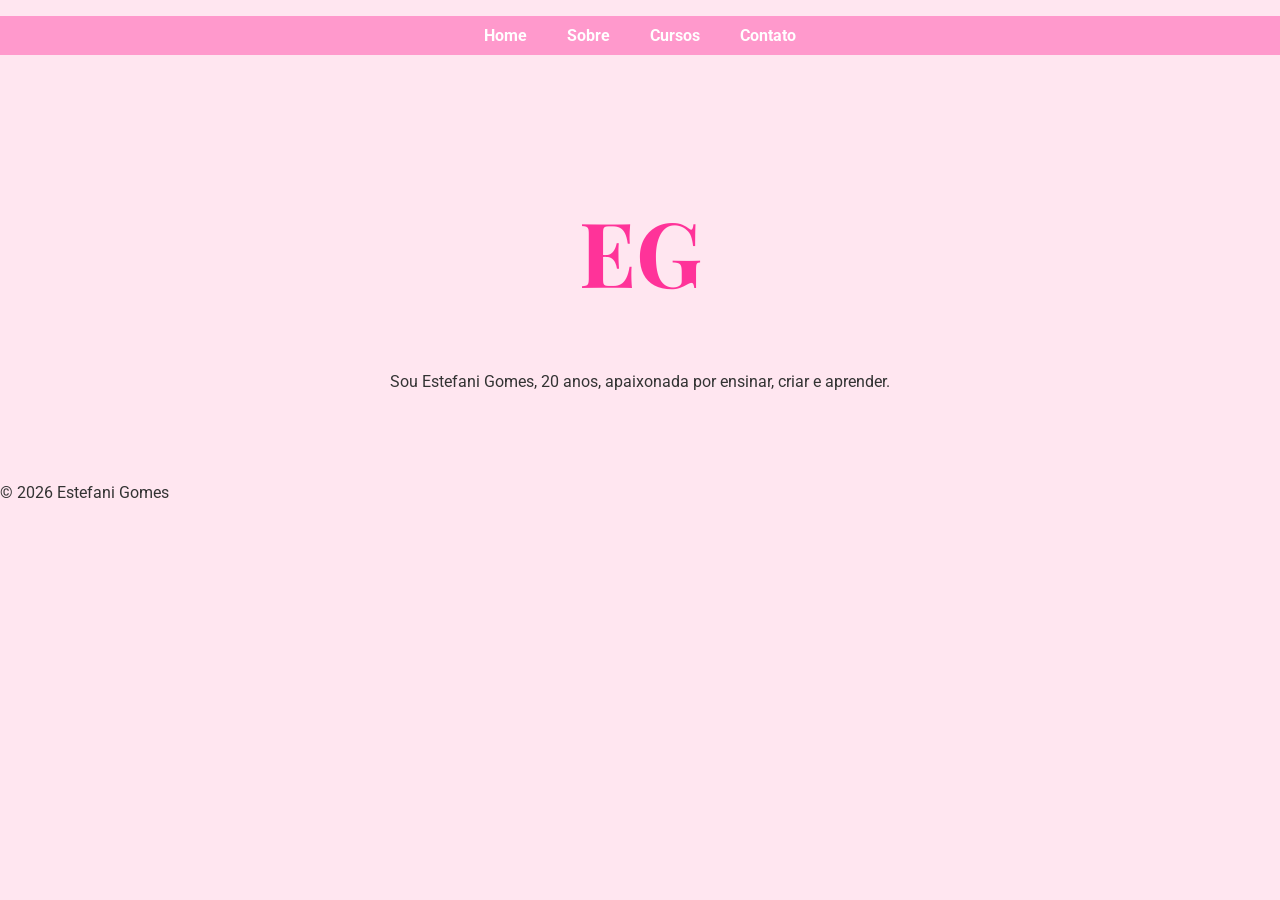
<file: index.html>
<!DOCTYPE html>
<html lang="pt-BR">
<head>
  <meta charset="UTF-8">
  <meta name="viewport" content="width=device-width, initial-scale=1.0">
  <meta name="description" content="Portfólio de Estefani Gomes - Destaque em TI, Saúde e Redação.">
  <meta name="keywords" content="Estefani Gomes, Portfólio, TI, Saúde, Redação, Rondônia">
  <title>Portfólio Estefani Gomes</title>
  <link href="https://fonts.googleapis.com/css2?family=Playfair+Display:wght@700&family=Roboto&display=swap" rel="stylesheet">
  <link rel="stylesheet" href="style.css">
</head>
<body>
  <header>
    <nav>
      <ul>
        <li><a href="index.html">Home</a></li>
        <li><a href="sobre.html">Sobre</a></li>
        <li><a href="cursos.html">Cursos</a></li>
        <li><a href="contato.html">Contato</a></li>
      </ul>
    </nav>
  </header>
  <main class="capa">
    <h1 class="logo">EG</h1>
    <p>Sou Estefani Gomes, 20 anos, apaixonada por ensinar, criar e aprender.</p>
  </main>
  <footer>
    <p>&copy; 2026 Estefani Gomes</p>
  </footer>
</body>
</html>
</file>
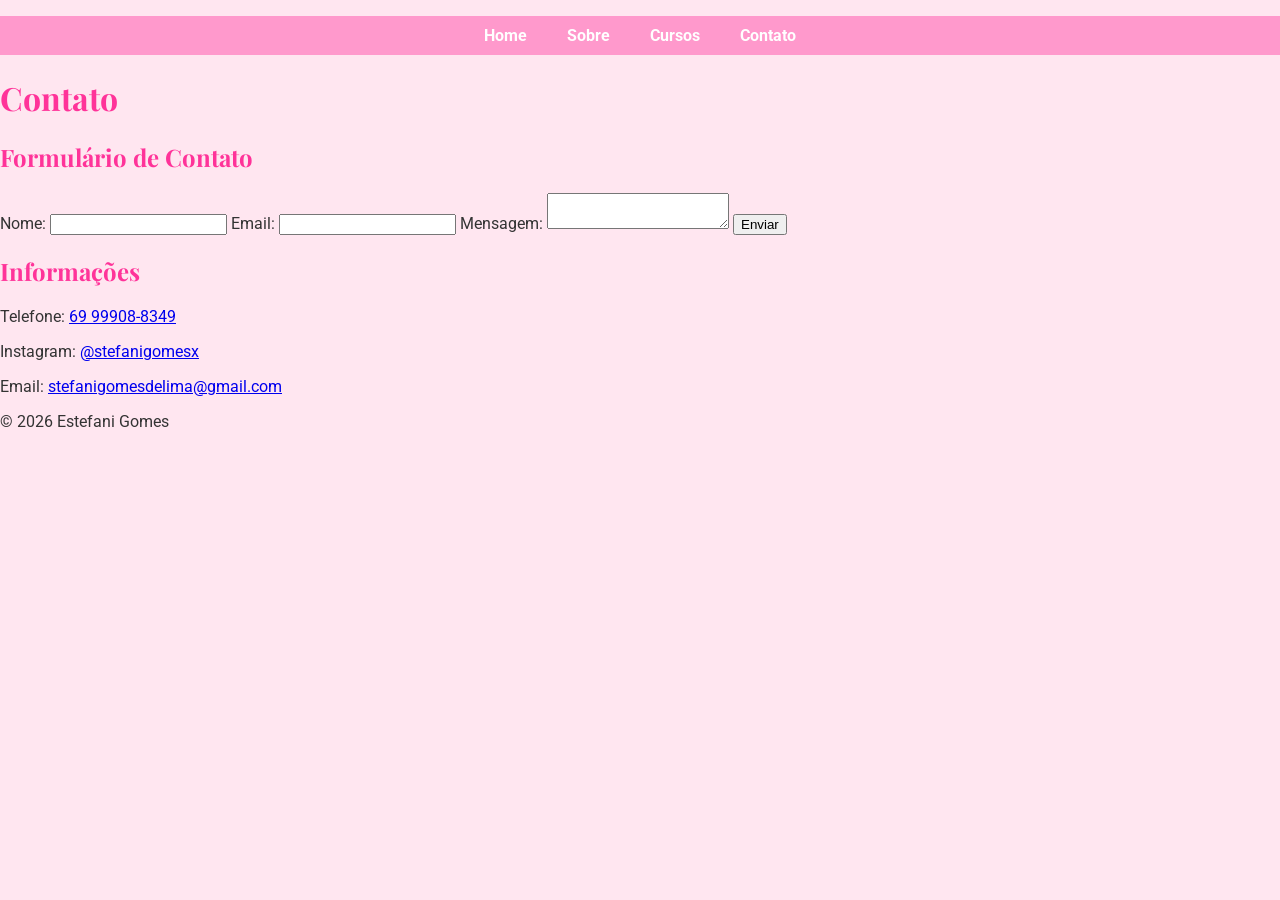
<file: contato.html>
<!DOCTYPE html>
<html lang="pt-BR">
<head>
  <meta charset="UTF-8">
  <meta name="viewport" content="width=device-width, initial-scale=1.0">
  <meta name="description" content="Contato de Estefani Gomes - Portfólio.">
  <title>Contato - Estefani Gomes</title>
  <link href="https://fonts.googleapis.com/css2?family=Playfair+Display:wght@700&family=Roboto&display=swap" rel="stylesheet">
  <link rel="stylesheet" href="style.css">
</head>
<body>
  <header>
    <nav>
      <ul>
        <li><a href="index.html">Home</a></li>
        <li><a href="sobre.html">Sobre</a></li>
        <li><a href="cursos.html">Cursos</a></li>
        <li><a href="contato.html">Contato</a></li>
      </ul>
    </nav>
  </header>

  <main class="contato">
    <h1>Contato</h1>
    <div class="grid-container">
      <!-- Formulário -->
      <div class="card">
        <h2>Formulário de Contato</h2>
        <form id="formContato">
          <label>Nome:</label>
          <input type="text" id="nome" required>
          <label>Email:</label>
          <input type="email" id="email" required>
          <label>Mensagem:</label>
          <textarea id="mensagem" required></textarea>
          <button type="submit">Enviar</button>
        </form>
      </div>

      <!-- Informações -->
      <div class="card">
        <h2>Informações</h2>
        <p>Telefone: <a href="tel:69999088349">69 99908-8349</a></p>
        <p>Instagram: <a href="https://instagram.com/stefanigomesx">@stefanigomesx</a></p>
        <p>Email: <a href="mailto:stefanigomesdelima@gmail.com">stefanigomesdelima@gmail.com</a></p>
      </div>
    </div>
  </main>

  <footer>
    <p>&copy; 2026 Estefani Gomes</p>
  </footer>

  <script src="script.js"></script>
</body>
</html>
</file>
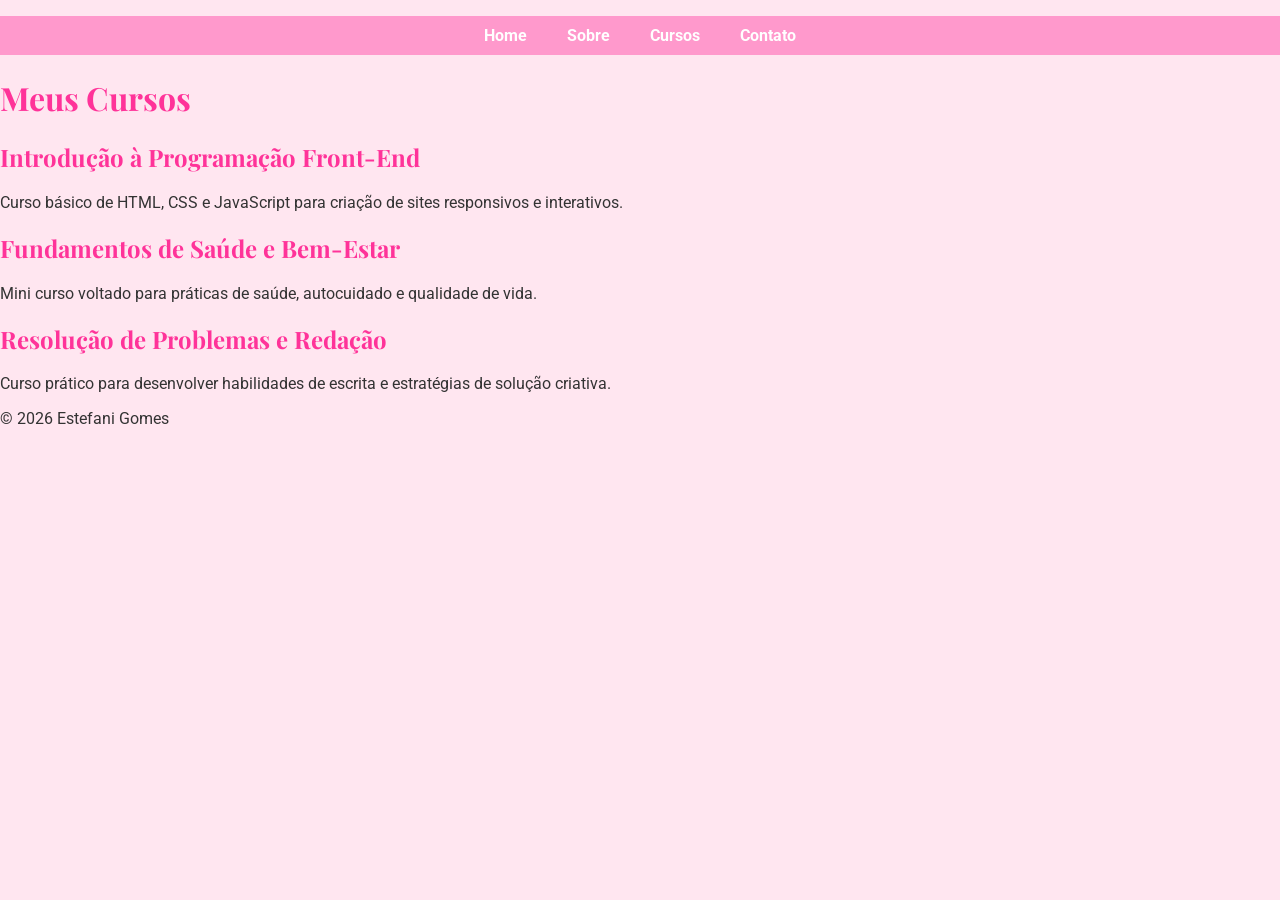
<file: cursos.html>
<!DOCTYPE html>
<html lang="pt-BR">
<head>
  <meta charset="UTF-8">
  <meta name="viewport" content="width=device-width, initial-scale=1.0">
  <meta name="description" content="Cursos de Estefani Gomes - TI e Saúde.">
  <title>Cursos - Estefani Gomes</title>
  <link href="https://fonts.googleapis.com/css2?family=Playfair+Display:wght@700&family=Roboto&display=swap" rel="stylesheet">
  <link rel="stylesheet" href="style.css">
</head>
<body>
  <header>
    <nav>
      <ul>
        <li><a href="index.html">Home</a></li>
        <li><a href="sobre.html">Sobre</a></li>
        <li><a href="cursos.html">Cursos</a></li>
        <li><a href="contato.html">Contato</a></li>
      </ul>
    </nav>
  </header>

  <main class="cursos">
    <h1>Meus Cursos</h1>
    <div class="grid-container">
      <div class="card">
        <h2>Introdução à Programação Front-End</h2>
        <p>Curso básico de HTML, CSS e JavaScript para criação de sites responsivos e interativos.</p>
      </div>

      <div class="card">
        <h2>Fundamentos de Saúde e Bem-Estar</h2>
        <p>Mini curso voltado para práticas de saúde, autocuidado e qualidade de vida.</p>
      </div>

      <div class="card">
        <h2>Resolução de Problemas e Redação</h2>
        <p>Curso prático para desenvolver habilidades de escrita e estratégias de solução criativa.</p>
      </div>
    </div>
  </main>

  <footer>
    <p>&copy; 2026 Estefani Gomes</p>
  </footer>
</body>
</html>
</file>
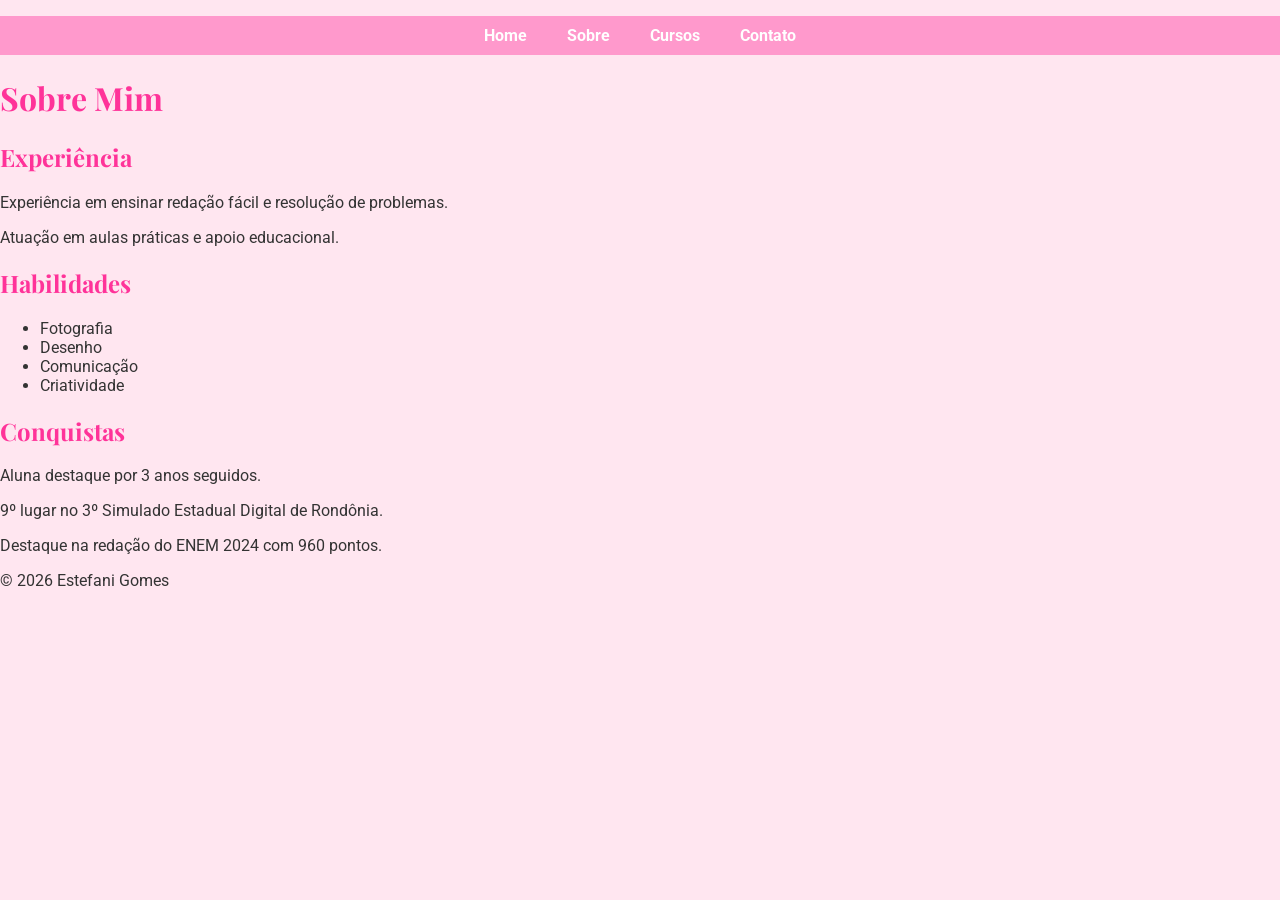
<file: sobre.html>
<!DOCTYPE html>
<html lang="pt-BR">
<head>
  <meta charset="UTF-8">
  <meta name="viewport" content="width=device-width, initial-scale=1.0">
  <meta name="description" content="Sobre Estefani Gomes - Experiência, habilidades e conquistas.">
  <title>Sobre Mim - Estefani Gomes</title>
  <link href="https://fonts.googleapis.com/css2?family=Playfair+Display:wght@700&family=Roboto&display=swap" rel="stylesheet">
  <link rel="stylesheet" href="style.css">
</head>
<body>
  <header>
    <nav>
      <ul>
        <li><a href="index.html">Home</a></li>
        <li><a href="sobre.html">Sobre</a></li>
        <li><a href="cursos.html">Cursos</a></li>
        <li><a href="contato.html">Contato</a></li>
      </ul>
    </nav>
  </header>

  <main class="sobre">
    <h1>Sobre Mim</h1>
    <div class="grid-container">
      <div class="card">
        <h2>Experiência</h2>
        <p>Experiência em ensinar redação fácil e resolução de problemas.</p>
        <p>Atuação em aulas práticas e apoio educacional.</p>
      </div>

      <div class="card">
        <h2>Habilidades</h2>
        <ul>
          <li>Fotografia</li>
          <li>Desenho</li>
          <li>Comunicação</li>
          <li>Criatividade</li>
        </ul>
      </div>

      <div class="card">
        <h2>Conquistas</h2>
        <p>Aluna destaque por 3 anos seguidos.</p>
        <p>9º lugar no 3º Simulado Estadual Digital de Rondônia.</p>
        <p>Destaque na redação do ENEM 2024 com 960 pontos.</p>
      </div>
    </div>
  </main>

  <footer>
    <p>&copy; 2026 Estefani Gomes</p>
  </footer>
</body>
</html>
</file>
<file: style.css>
body {
  font-family: 'Roboto', sans-serif;
  margin: 0;
  background-color: #ffe6f0;
  color: #333;
}

h1, h2 {
  font-family: 'Playfair Display', serif;
  color: #ff3399;
}

nav ul {
  display: flex;
  justify-content: center;
  list-style: none;
  background: #ff99cc;
  padding: 10px;
}

nav ul li a {
  color: white;
  padding: 10px 20px;
  text-decoration: none;
  font-weight: bold;
}

nav ul li a:hover {
  background: #ff66b2;
  border-radius: 5px;
}

.capa {
  text-align: center;
  padding: 60px;
}

.logo {
  font-size: 90px;
  color: #ff3399;
  font-weight: bold;
}

/* Responsividade */
@media (max-width: 768px) {
  nav ul {
    flex-direction: column;
  }
  .logo {
    font-size: 60px;
  }
}
</file>
